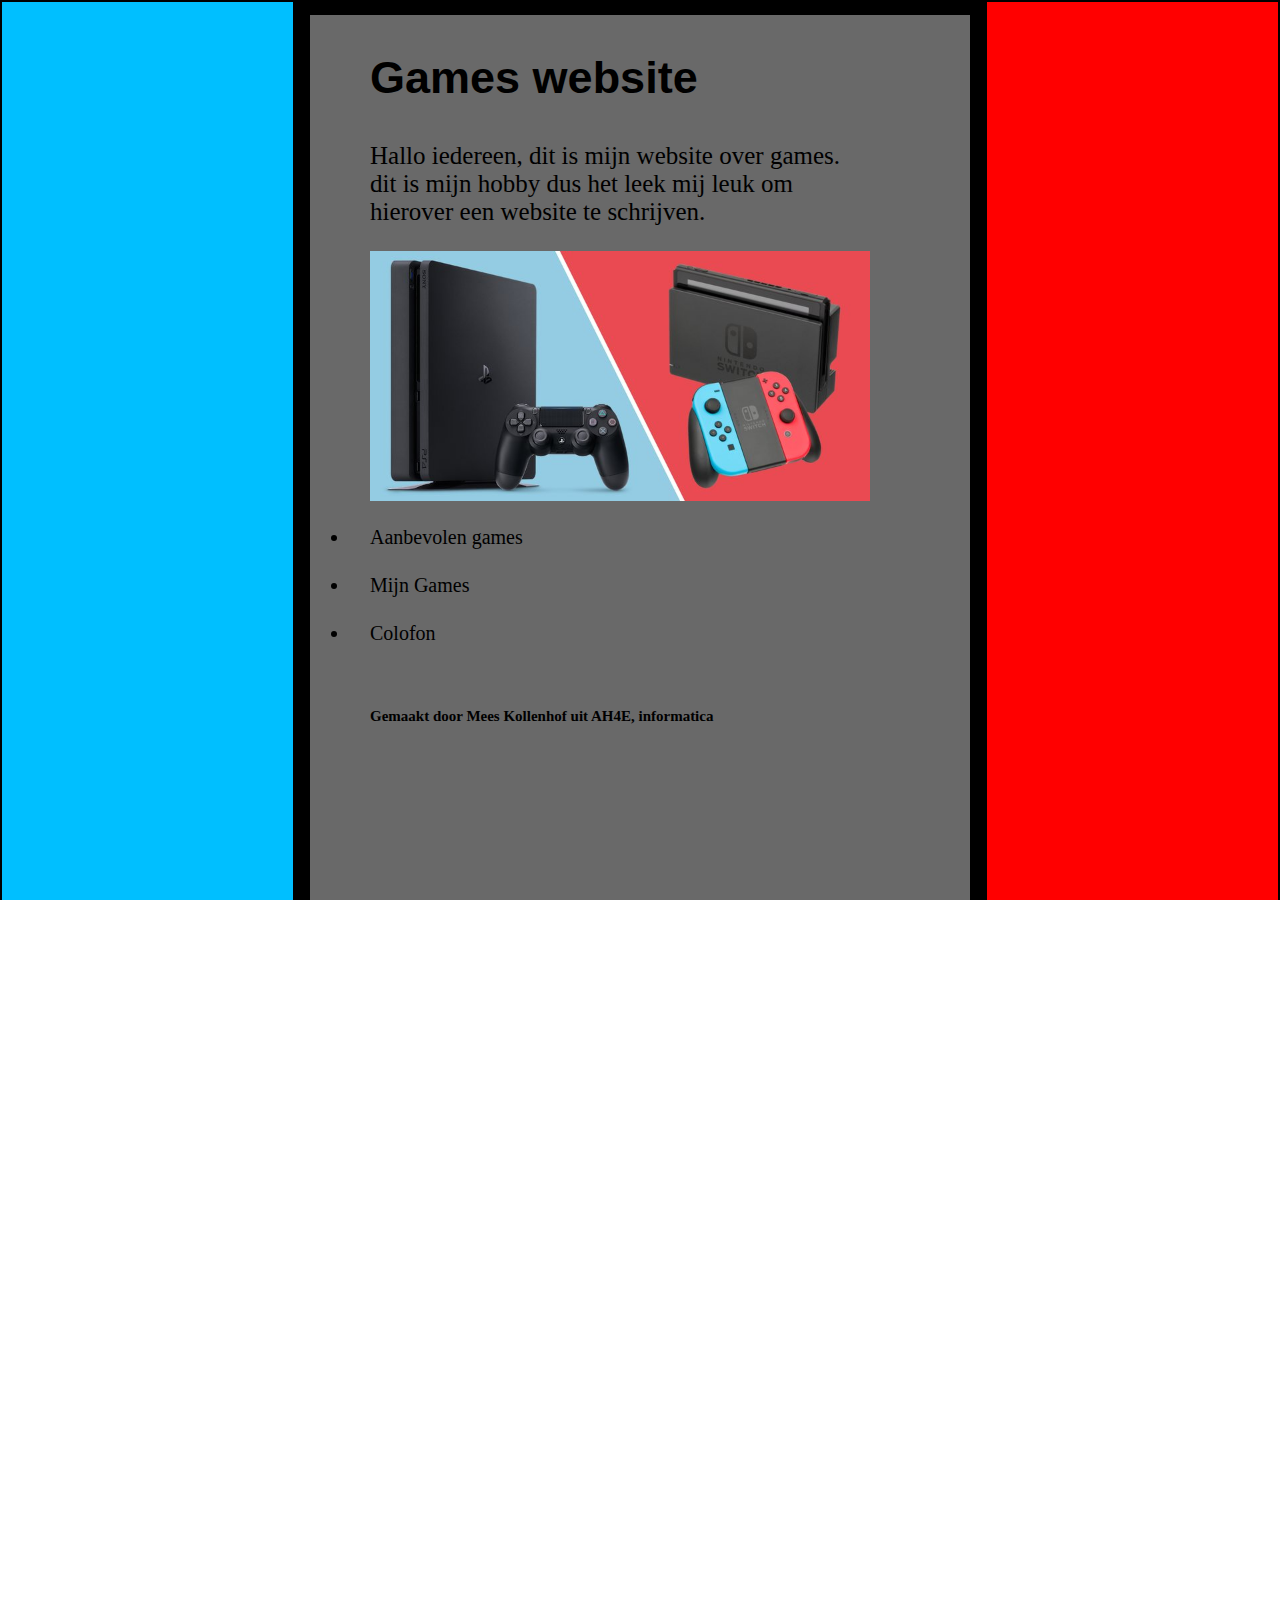
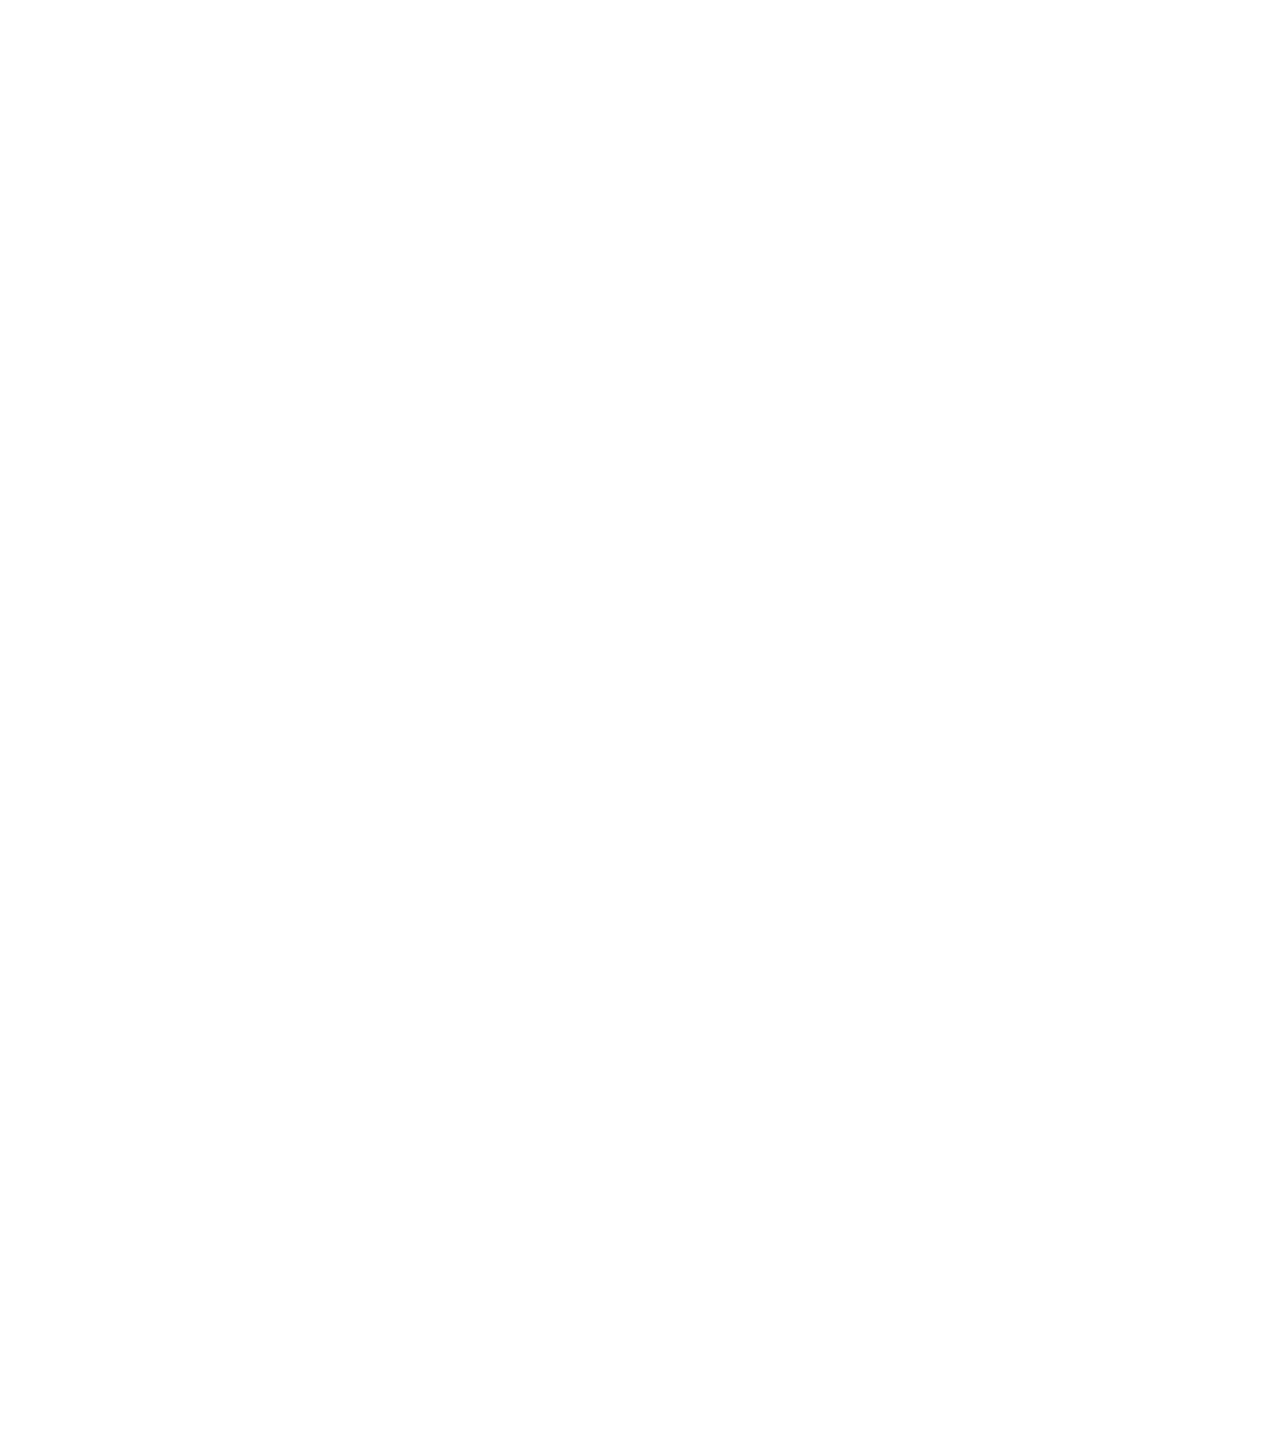
<file: PO/index.html>
<html>
<head>
  <title>Practise opdracht Mees K.</title>
  <link rel="stylesheet" type="text/css" href="CSS/vormgeving.css"> 
</head>  
  <body>  
    <div class="hulpblok">
        <div class="container">
        </div>
        <div class="container3">
            <ul>
        <h2>Games website</h2>
        <p>Hallo iedereen, dit is mijn website over games.
            dit is mijn hobby dus het leek mij leuk om hierover een website te schrijven.</p>
        <img class="img" src="plaatje.jpg"/>
            <nav>            
            <p><li><a href="Aanbevolen games.html">Aanbevolen games</a></li></p>
            <p><li><a href="mijn games.html">Mijn Games</a></li></p>
            <p><li><a href="Credits.html">Colofon</a></li></p>
            </nav>
            &nbsp;
              <h3>Gemaakt door Mees Kollenhof uit AH4E, informatica</h3>
        </div>
        <div class="container2">          
        </div>
    </div>
  </body>
</html>
</file>
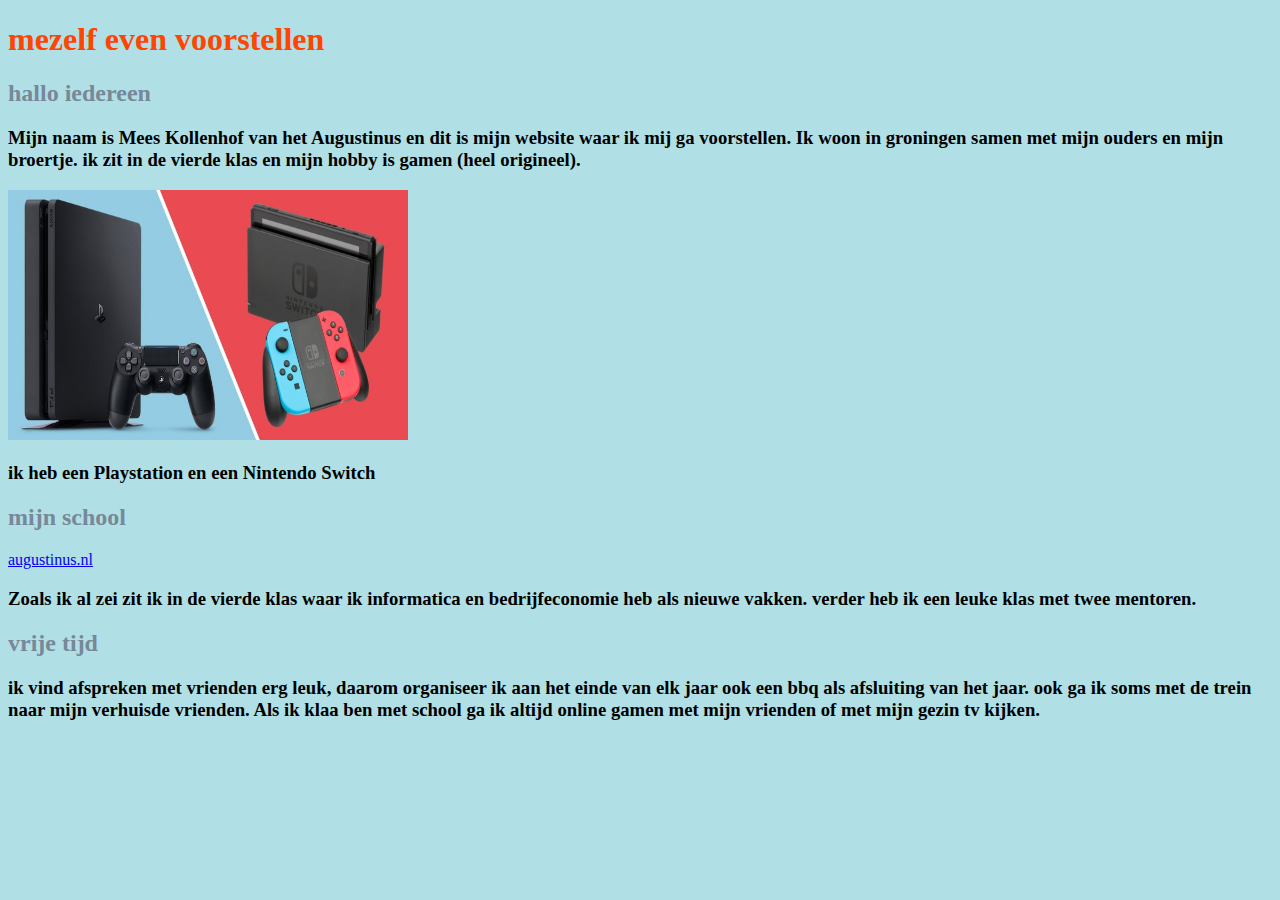
<file: TO/index.html>
<!DOCTYPE html>
<html>
 <head> 
 <title>Mees K. voorstellen</title>
 <link rel="stylesheet" href="CSS/Stijl.CSS">
  </head>
  <body>
<h1>mezelf even voorstellen</h1>
<h2>hallo iedereen</h2>
<h3>Mijn naam is Mees Kollenhof van het Augustinus en dit is mijn website waar ik mij ga voorstellen.
Ik woon in groningen samen met mijn ouders en mijn broertje. ik zit in de vierde klas en mijn hobby is gamen (heel origineel).</h3>
 <img src="plaatje.jpg"/>
 <h3>ik heb een Playstation en een Nintendo Switch</h3>
 <h2>mijn school</h2>
 <a href="https://csgaugustinus.nl/">augustinus.nl</a>
 <h3> Zoals ik al zei zit ik in de vierde klas waar ik informatica en bedrijfeconomie heb als nieuwe vakken. verder heb ik een leuke klas met twee mentoren. </h3>
 <h2>vrije tijd</h2>
 <h3>ik vind afspreken met vrienden erg leuk, daarom organiseer ik aan het einde van elk jaar ook een bbq als afsluiting van het jaar. ook ga ik soms met de trein naar mijn verhuisde vrienden.
 Als ik klaa ben met school ga ik altijd online gamen met mijn vrienden of met mijn gezin tv kijken. </h3>
</body>
</html>
</file>
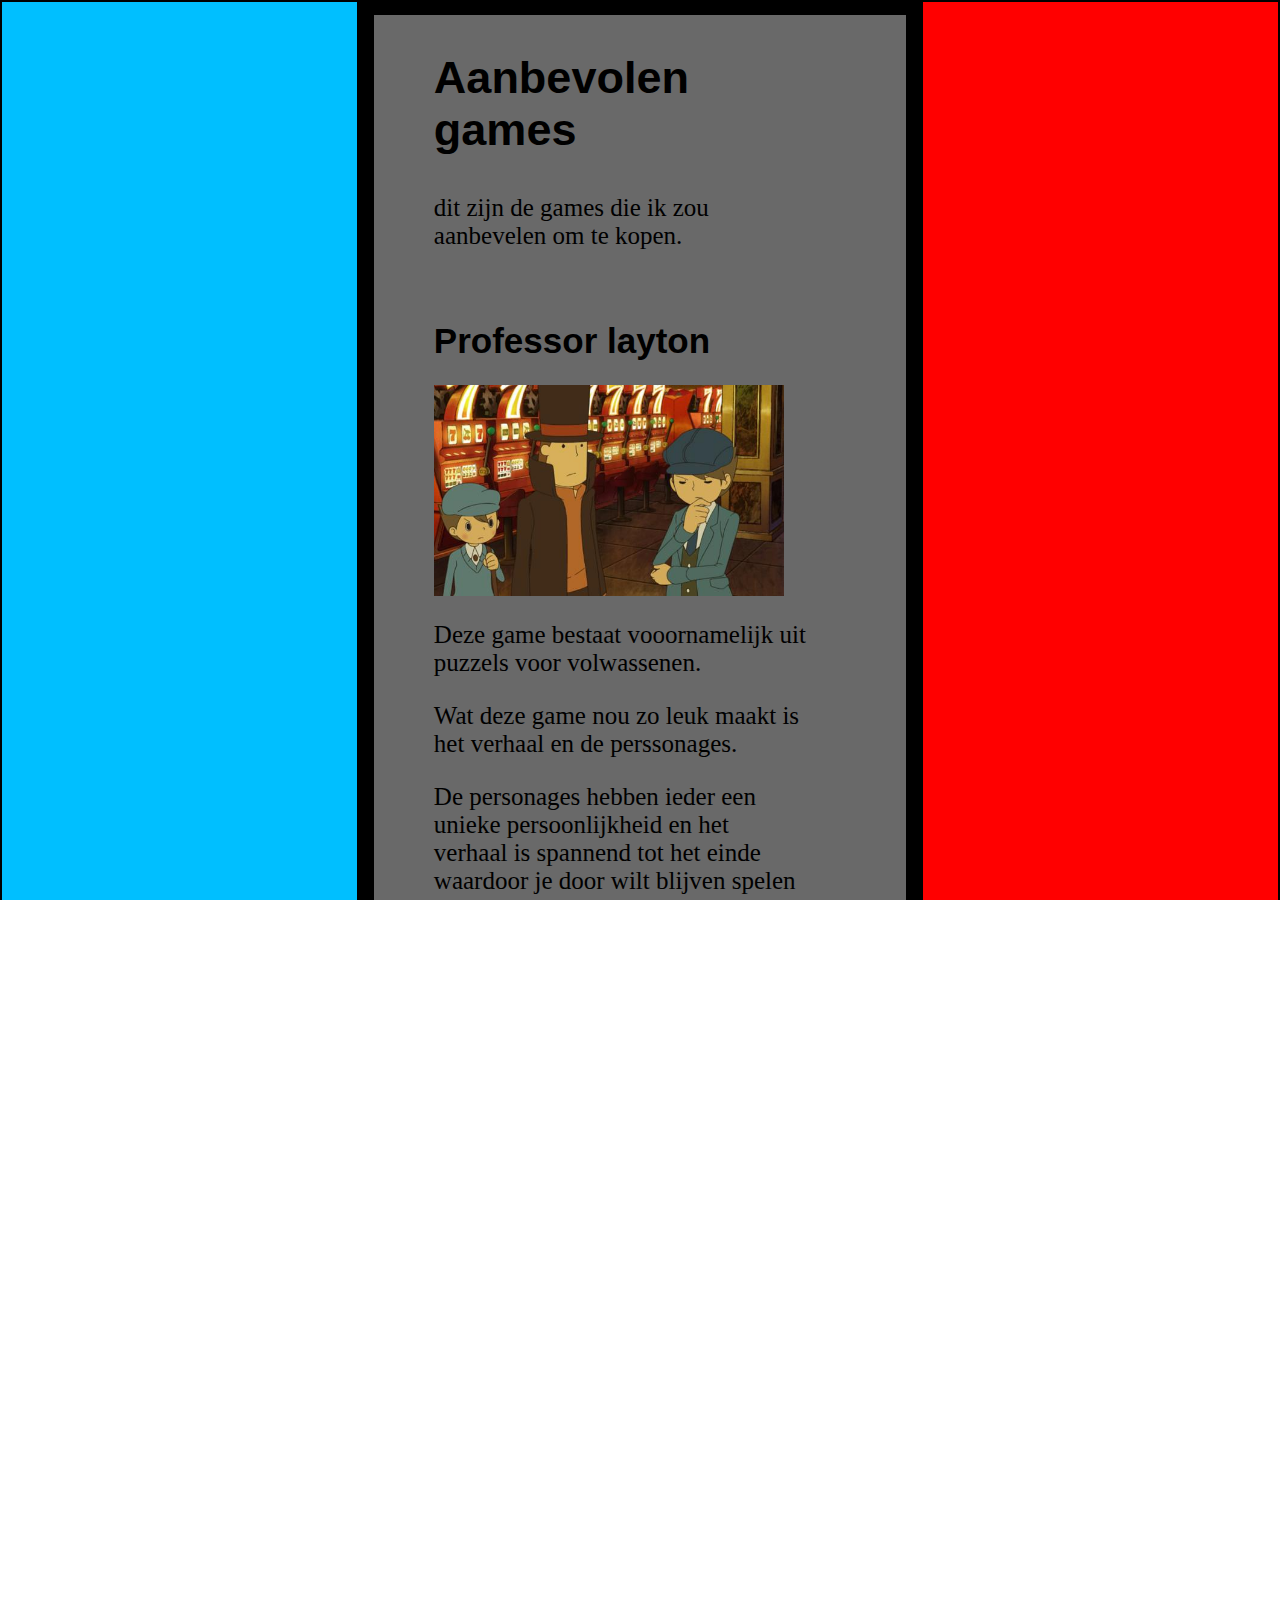
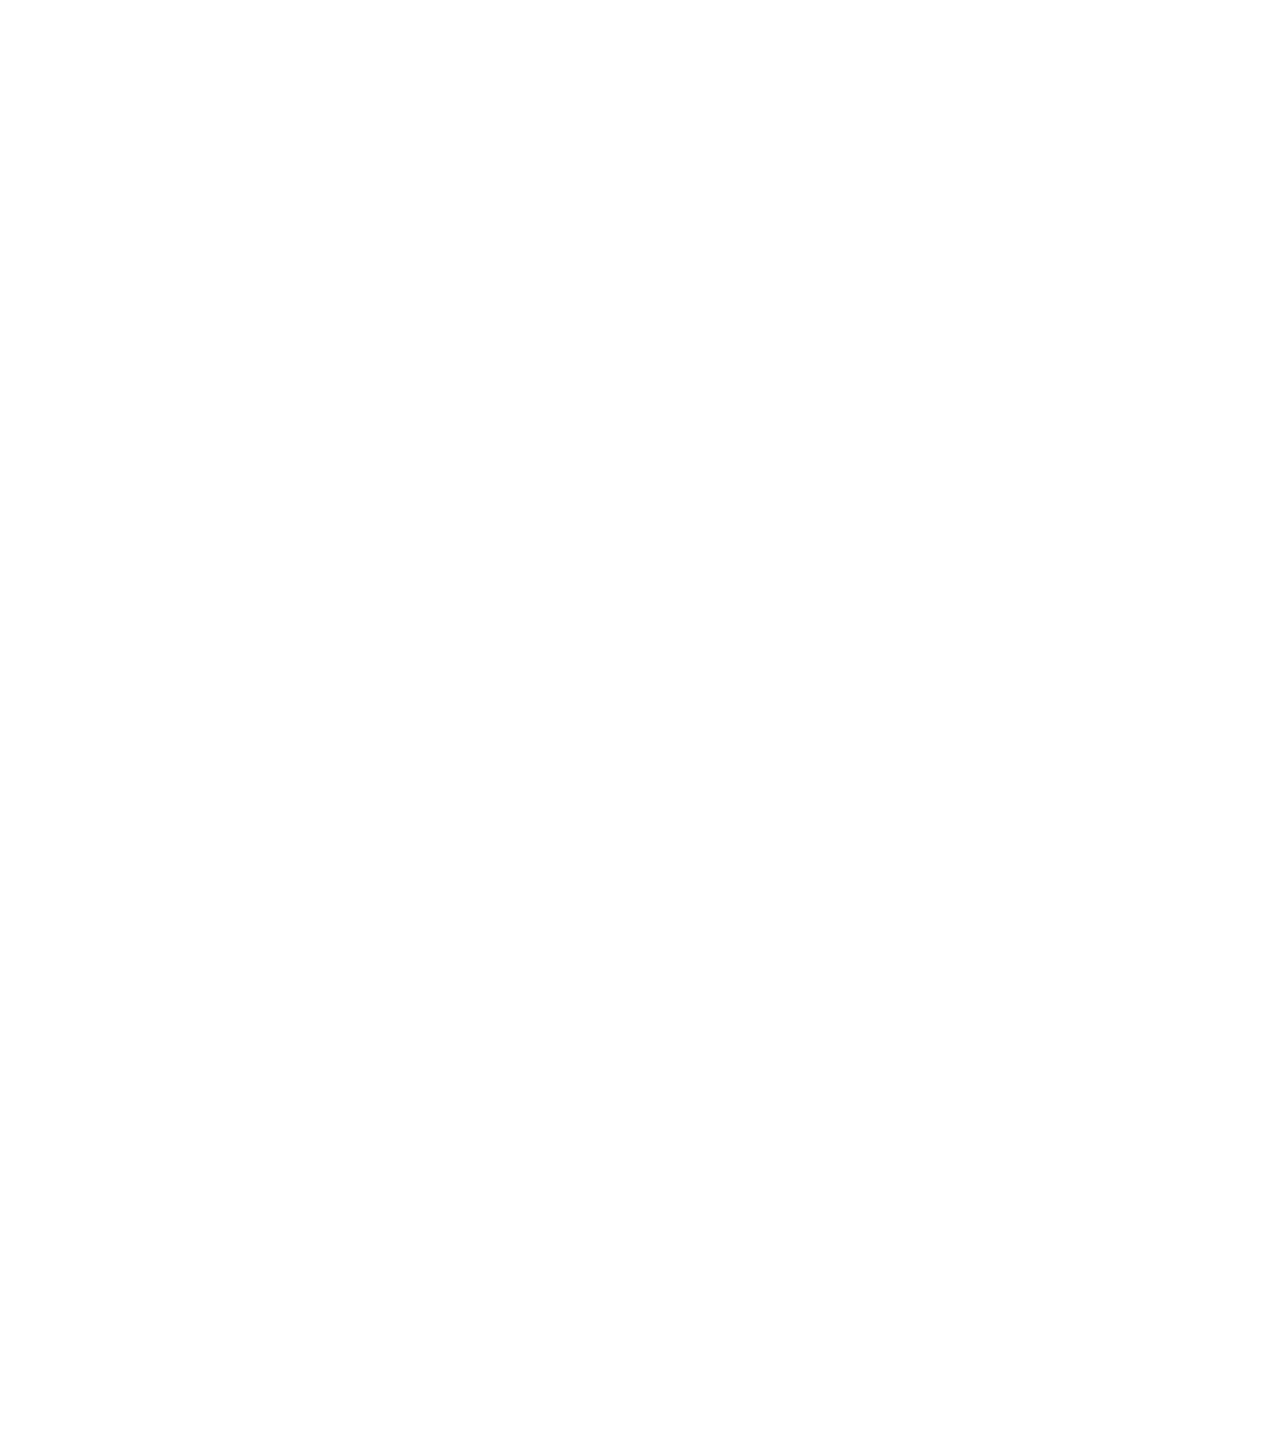
<file: PO/Aanbevolen games.html>
<html>
<head>
  <title>Aanbevolen games</title>
  <link rel="stylesheet" type="text/css" href="CSS/vormgeving.css"> 
</head>  
  <body>  
    <div class="hulpblok">
        <div class="container">
        </div>
        <div class="container3">
            <ul>
        <h2>Aanbevolen games</h2>
        <p>dit zijn de games die ik zou aanbevelen om te kopen.</p>
        &nbsp;
                <h1>Professor layton</h1>
        <img class="image" src="plfoto.jpg"/>
        <p>Deze game bestaat vooornamelijk uit puzzels voor volwassenen.</p>
        <p>Wat deze game nou zo leuk maakt is het verhaal en de perssonages.</p>
        <P>De personages hebben ieder een unieke persoonlijkheid en het verhaal is spannend tot het einde waardoor je door wilt blijven spelen tot het einde.
        <p>hier is een gedeelte van het spel waar het erg spannend is en je wilt weten wie de dader is of wat er gaat gebeuren, het spel zit vol cliffhangers</p>
        <p>hier is een link naar een map met alle 'cutscenes', ik zou nummer 25 tot en met 30 kijken om te begrijpen wat ik bedoel.
        &nbsp;
        <p><a href="https://www.youtube.com/watch?v=136m8Z4RnI4&list=PL1C5206641CD4700C&index=25">het spannende einde.</a></p>
        <p>het interesante aan deze game is dat je de hele tijd puzzels moet oplossen om verder te komen in het verhaal, de cliffhangers geven je dus echt een reden om door te blijven spelen.</p>
        &nbsp;
        <h1>Bendy and The Ink machine</h1>
        <img class="image" src="Bendyinformatica.jpg"/>
        <p>Bendy and the ink machine is een indie-horror game met een spannend verhaal, er zitten meerdere gevechten in het spel,</p>
        <p>die erg goed bedacht zijn. het spel heeft een verassend einde en er komt een vervolg aan dit jaar.
        &nbsp;
        <h1>Mario 3d all stars</h1>
        <img class="image" src="mario3d.jpg"/>
        <p>Mario 3d all stars is een game voor iedereen, het is een collectie van de drie best 3d mario games.</p>
        <p>Waaronder; Mario 64, Mario Sunshine en de beste naar mijn mening Mario Galaxy.</p>
        <p>Deze game is makkelijk te spelen en te begrijpen voor iedereen.</p>
        &nbsp;
        <h1><a href="index.html">Terug</a></h1>
        </div>
        <div class="container2">          
        </div>
    </div>
  </body>
</html>
</file>
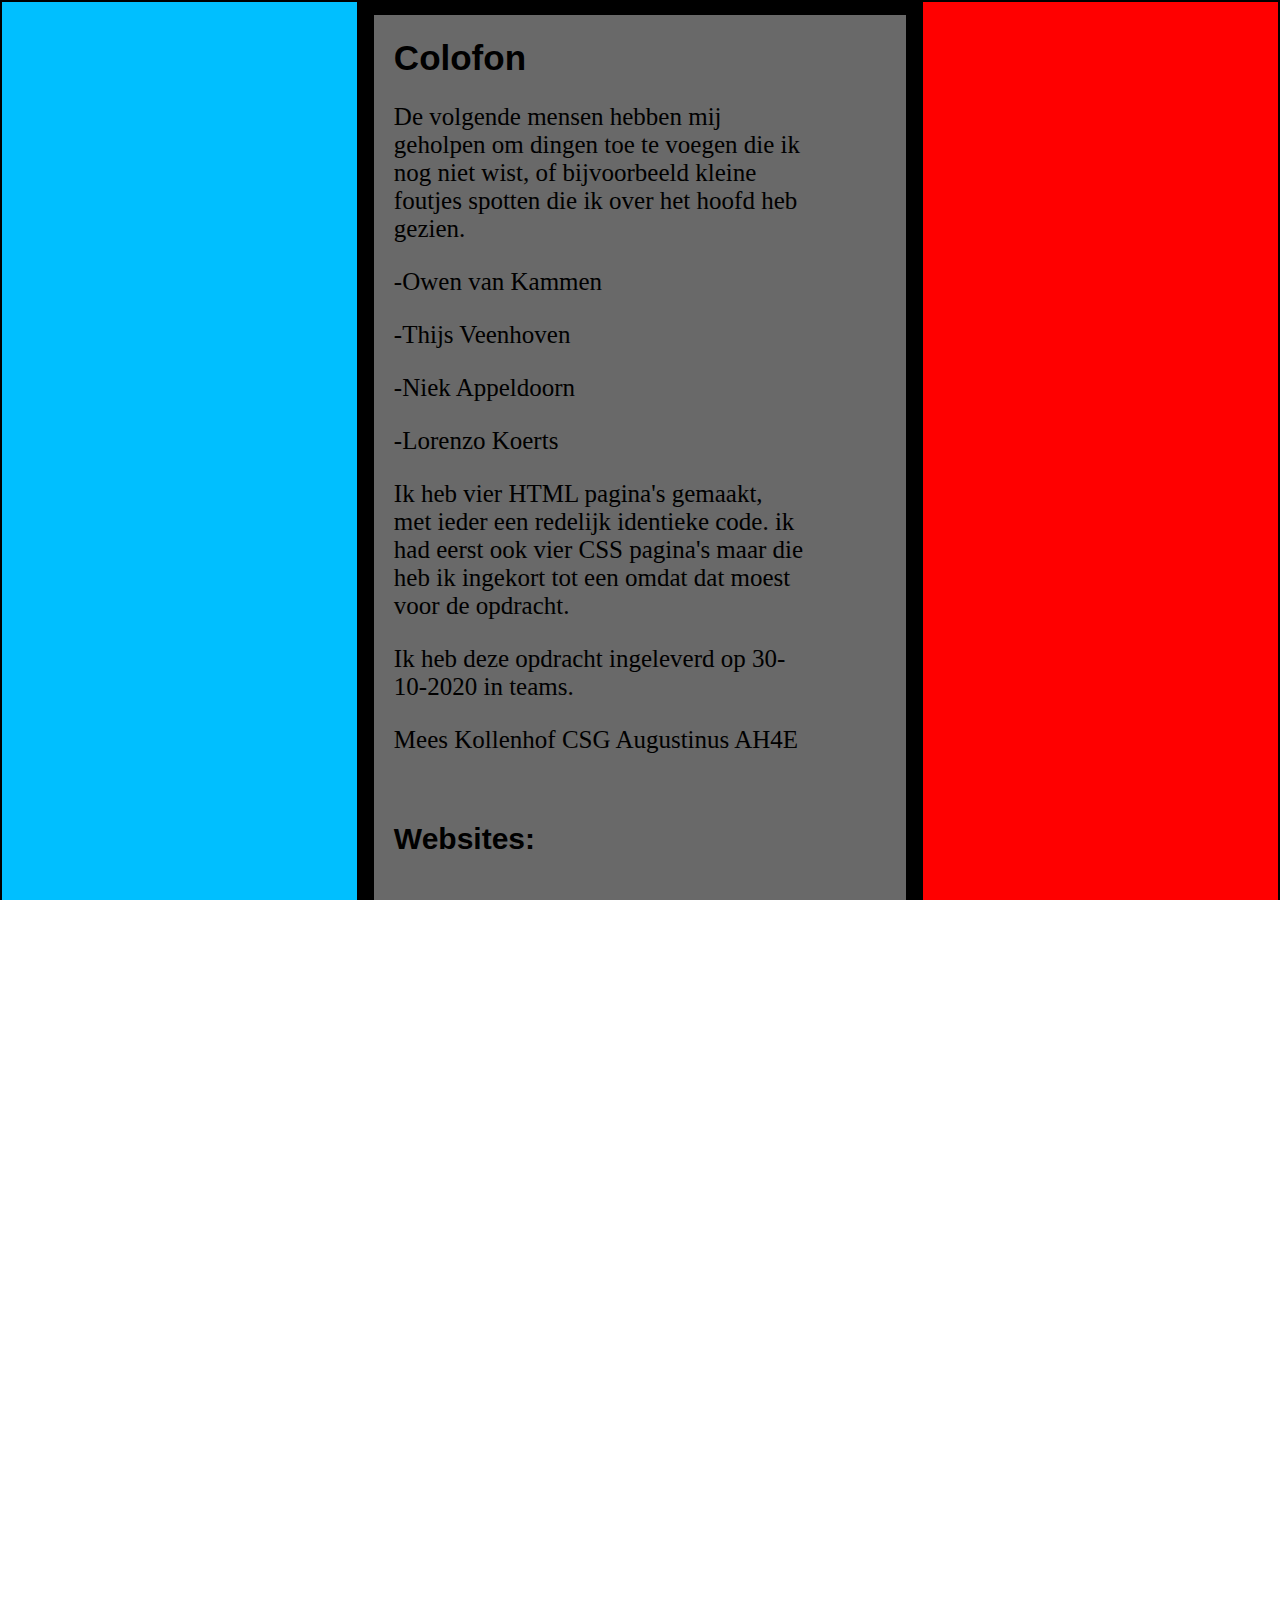
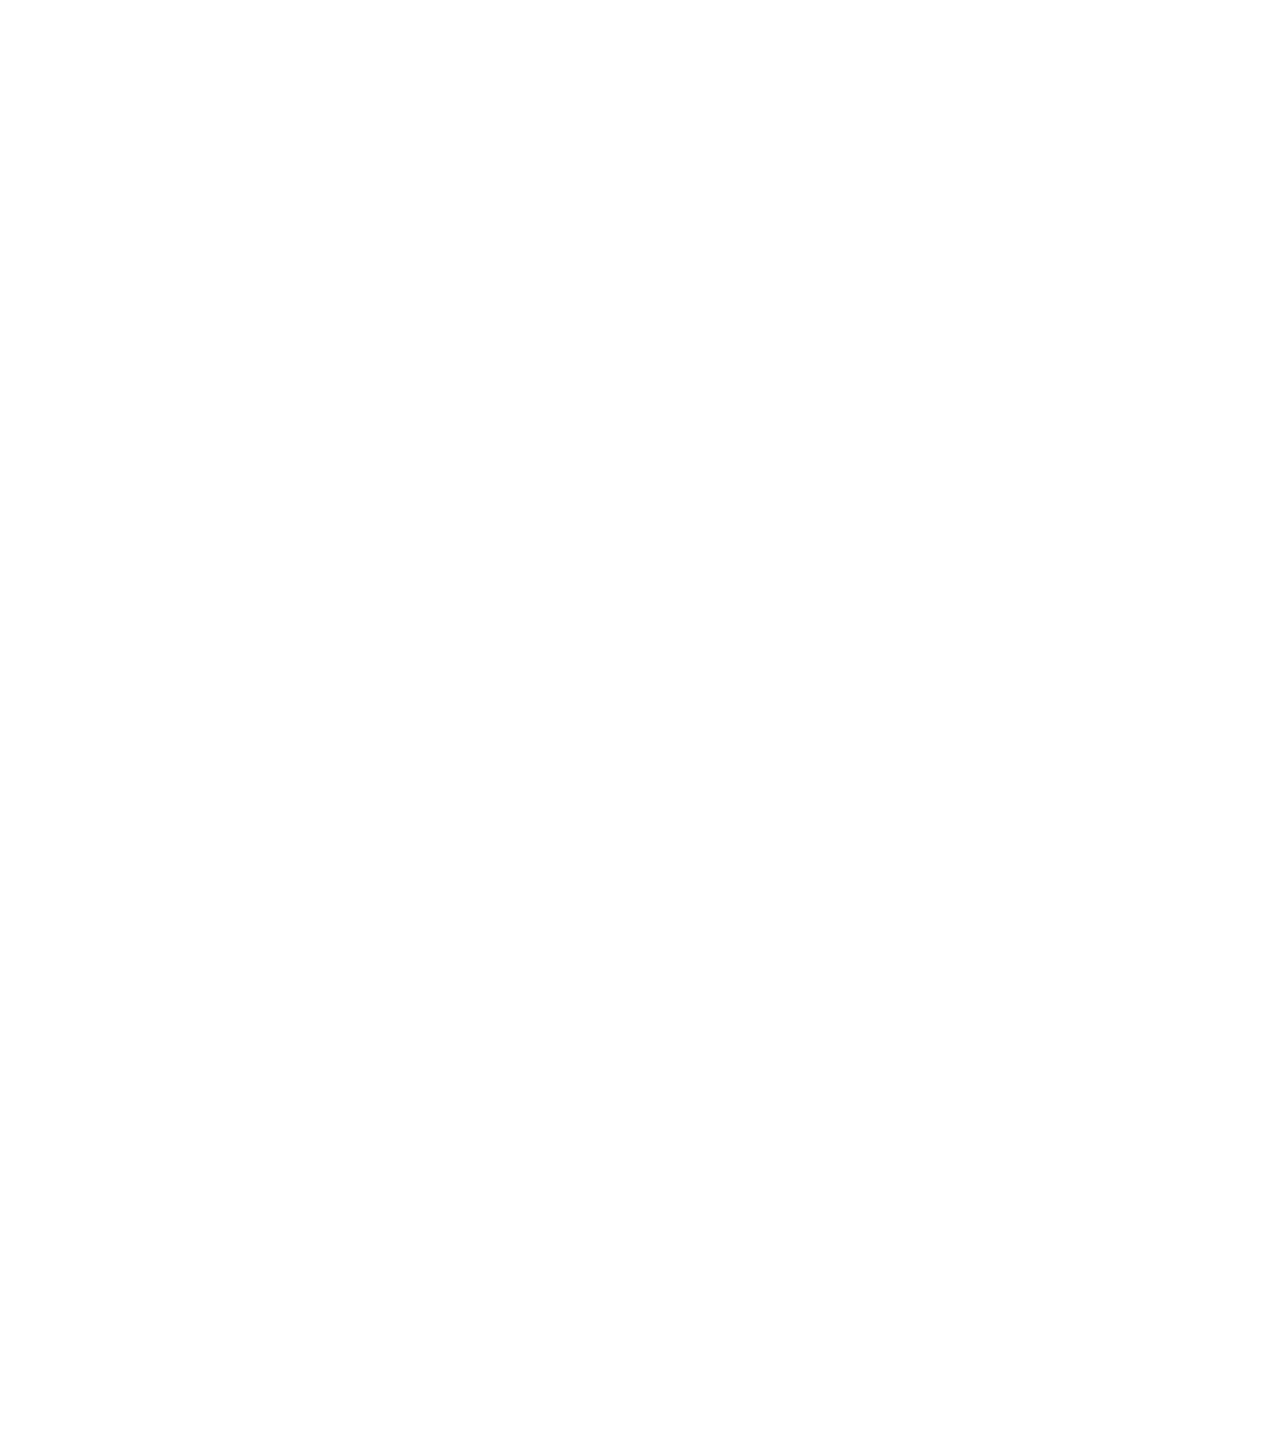
<file: PO/Credits.html>
<html>
<head>
<title>Colofon</title>
 <link rel="stylesheet" type="text/css" href="CSS/vormgeving.css"> 
 </head>  
  <body> 
    <div class="hulpblok">
        <div class="container">
        </div>
        <div class="container3">
        <h1> Colofon </h1>
        <p>De volgende mensen hebben mij geholpen om dingen toe te voegen die ik nog niet wist, of bijvoorbeeld kleine foutjes spotten die ik over het hoofd heb gezien.</p>
        <p>
            -Owen van Kammen </p>
        <p>
            -Thijs Veenhoven
        </p>
        <p>
            -Niek Appeldoorn
        </p>
        <p>
            -Lorenzo Koerts
        </p>
        <p>Ik heb vier HTML pagina's gemaakt, met ieder een redelijk identieke code. ik had eerst ook vier CSS pagina's maar die heb ik ingekort tot een omdat dat moest voor de opdracht.</p>
        <p>Ik heb deze opdracht ingeleverd op 30-10-2020 in teams.</p>
        <p>Mees Kollenhof CSG Augustinus AH4E
        &nbsp;
        <h4>Websites:</h4>
        <p><a href="https://www.csgaugustinus.nl/">Website van mijn school</a></p>
        <p><a href="https://www.b207.nl/">Website van mijn Informatica klas</a></p>
        <h1><li><a href="index.html">Terug</a></li></h1>
        </div>
         <div class="container2">          
        </div>
         </div>
  </body>
</html>
</file>
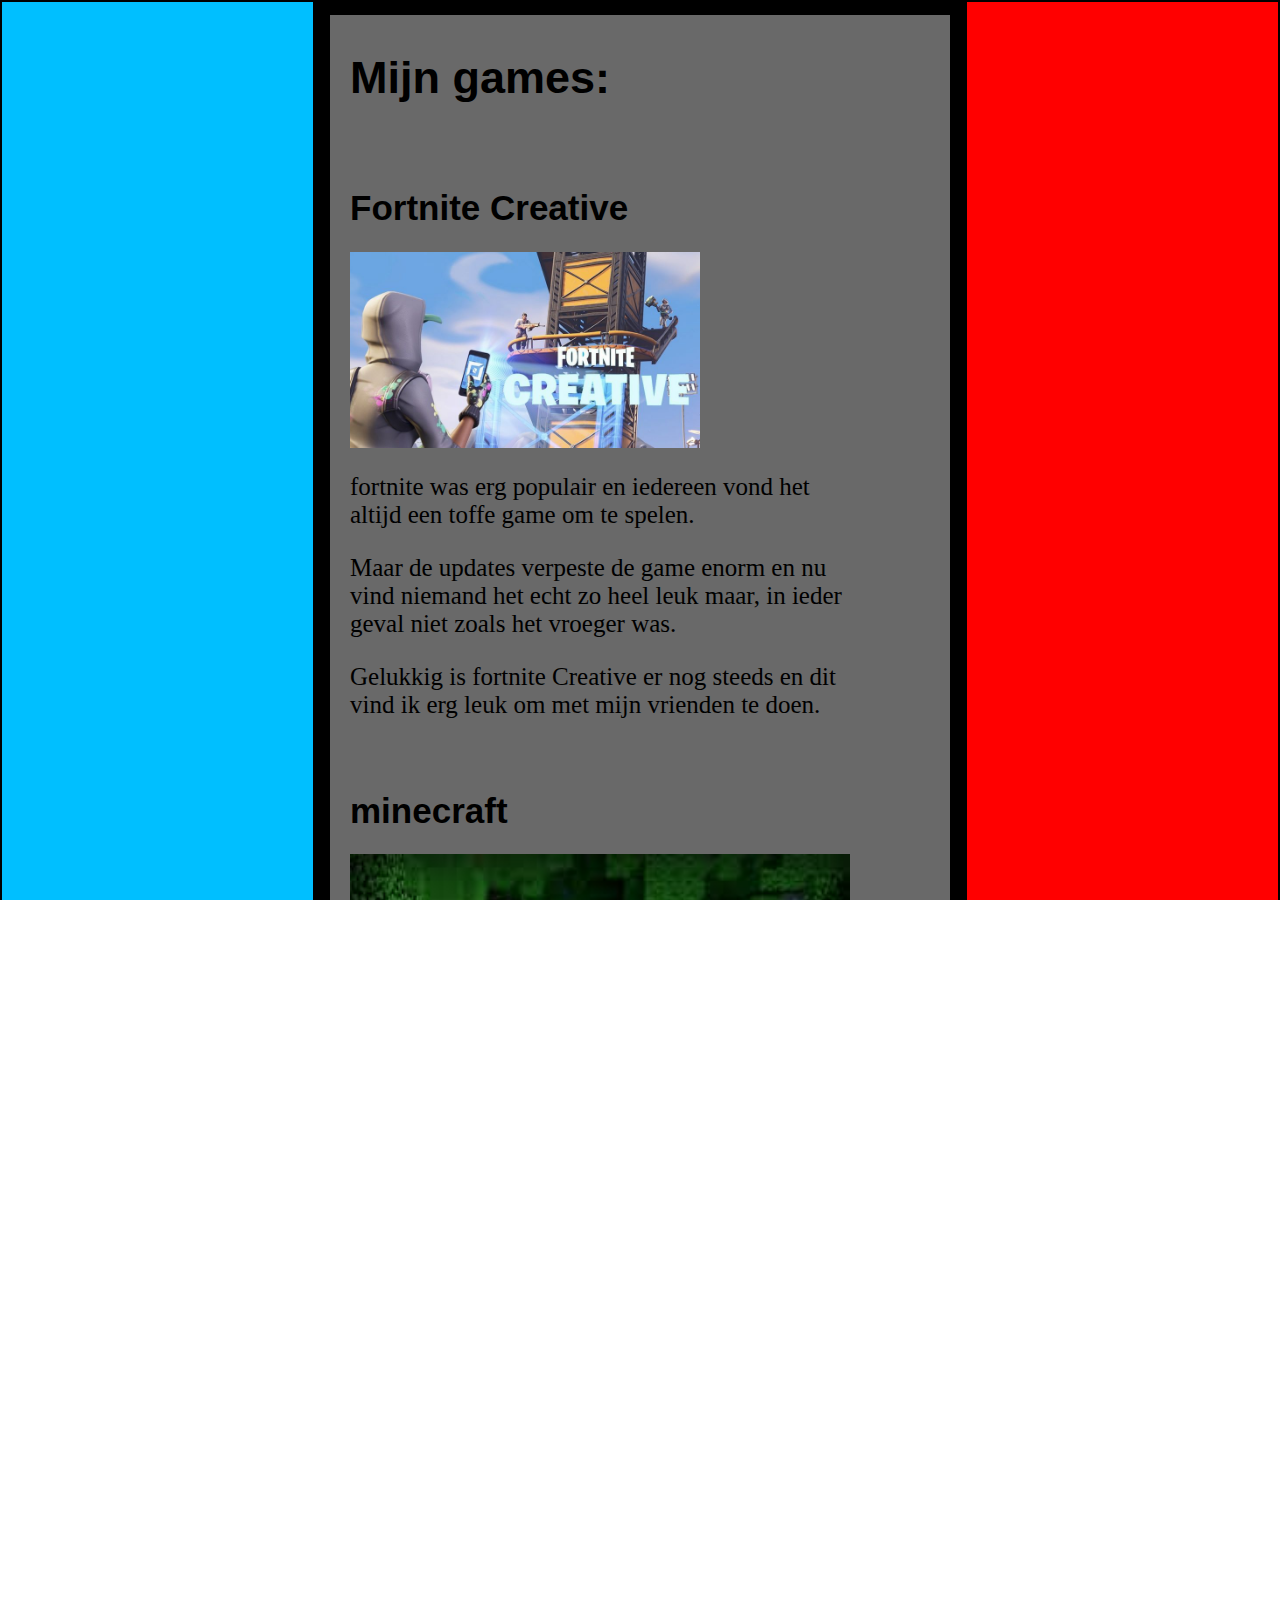
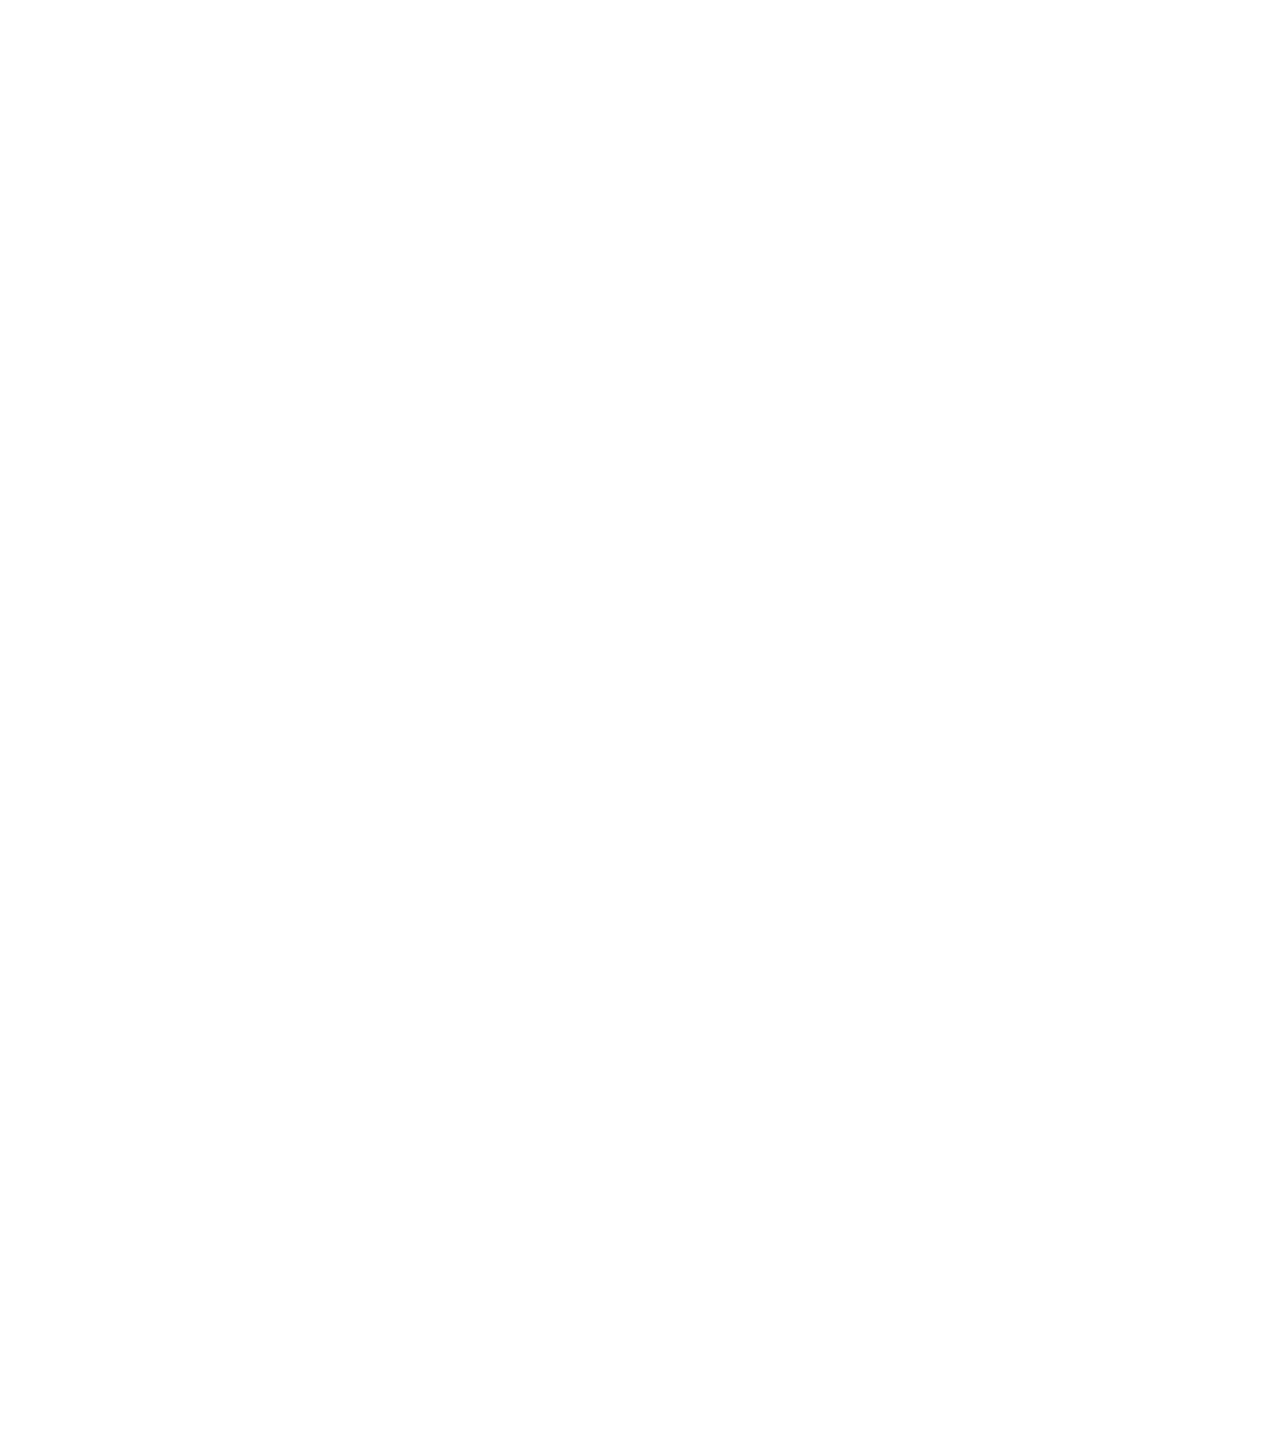
<file: PO/mijn games.html>
<html>
<head>
<title>Mijn Games</title>
 <link rel="stylesheet" type="text/css" href="CSS/vormgeving.css"> 
 </head>  
  <body> 
    <div class="hulpblok">
        <div class="container">
        </div>
        <div class="container3">
        <h2>Mijn games:</h2>
        &nbsp;
        <h1>Fortnite Creative</h1>
        <img class="image" src="fort.jpg"/>
        <p>fortnite was erg populair en iedereen vond het altijd een toffe game om te spelen.</p>
        <p>Maar de updates verpeste de game enorm en nu vind niemand het echt zo heel leuk maar, in ieder geval niet zoals het vroeger was.</p>
        <p>Gelukkig is fortnite Creative er nog steeds en dit vind ik erg leuk om met mijn vrienden te doen.</p>
        &nbsp;
        <h1>minecraft</h1>
        <img class="img" src="minecraft.jpg"/>
        <p>minecraft is een game die iedereen wel eens heeft gespeeld, het is een populaire game, zelfs na tien jaar.</p>
        &nbsp;
        <h1>Star Wars Battlefront 2</h1>
        <img class="img" src="starwars.png"/>
        <p>star wars battlefront is een online game waar je tegen elkaar vecht als de bekende helden en slechteriken van star wars.</p>
        <p>ieder personage heeft zijn unieke eiegnschappen. ieder personage is goed tegen de ander en dus moet je strategisch nadenken over wie je wilt zijn.</p>
        <p>hoe meer je speelt, hoe meer je de personages goeie en slechte kanten gaat begrijpen. dat maakt het spel zo leuk.
        &nbsp;
        <h1>Super Mario Galaxy</h1>
        <img class="img" src="mgfoto.jpg"/>
        <p>Mario galaxy is waarschijnlijk mijn favoriete game aller tijden, alles eraan werkt perfect. En levels opnieuw spelen blijft leuk. de verhaallijn is niet zo goed maar daar gaat het niet om in dit spel.</p>
        <p>Mario Galaxy is als een 'platformer' gelabeld. Platformers zijn games waar je een parcour doet, van platform naar plaform springen simpel gezegd.</p>
        <p>Mario Galaxy heeft het platformen enorm goed gemaakt omdat je verschillende soorten zwaartekracht hebt omdat je in de ruimte speelt en dat maakt het zo leuk</p>
        <p>Als je dit voor het eerst speelt is het zeker moeilijk en erg wennen maar als je het goed kan dan is dit een enorm leuke game</p>
        <h1><li><a href="index.html">Terug</a></li></h1>
        </div>
         <div class="container2">          
        </div>
         </div>
  </body>
</html>
</file>
<file: PO/CSS/vormgeving.css>
h1 {
    color: black;
    font-family: 'Franklin Gothic Medium', 'Arial Narrow', Arial, sans-serif;
    font-size: 35px;
        padding-right: 100px;
    padding-left: 20px;
}
p {
    color:black;
    font-family: Georgia, 'Times New Roman', Times, serif;
    padding-right: 100px;
    padding-left: 20px;
    font-size: 25px;
}

h2 {
color: black;
font-family:-apple-system, BlinkMacSystemFont, 'Segoe UI', Roboto, Oxygen, Ubuntu, Cantarell, 'Open Sans', 'Helvetica Neue', sans-serif;
font-size: 45px;
padding-right: 100px;
padding-left: 20px;   
    }

h3 {
color:black;
font-family: Georgia, 'Times New Roman', Times, serif;
padding-right: 100px;
padding-left: 20px;
font-size: 15px;
}

h4 {
    color: black;
    font-family: 'Franklin Gothic Medium', 'Arial Narrow', Arial, sans-serif;
    font-size: 30px;
        padding-right: 100px;
    padding-left: 20px;
}

.hulpblok {
    display: flex;
}

body,html {
    height: 100%;
    width: 100%;
    margin: 0px;
    padding: 0px;
    overflow-x: hidden;
    font-size: 20px;

}

.container {
    background-color: deepskyblue;
    width: 1000px;
    height: 3026px;
    border: 2px solid black;
}

.container2 {
    background-color: red;
    width: 1000px;
    height: 3026px;
    border: 2px solid black;
} 

.container3 {
    background-color: dimgray;
    width: 1500px;
    height: 3000px;
    border: 15px solid black;
    border-image: 15px;
}

a:link{
    color:black;
    text-decoration: none;
        padding-right: 100px;
    padding-left: 20px;
}
a:visited{
    color: black;
}
a:hover{
    Color:red;
}

.img {
    position: relative;
    width: 500px;
    padding-right: 100px;
    padding-left: 20px;
}

.image {
    position: relative
    height: 350px;
    width: 350px;
    padding-right: 100px;
    padding-left: 20px;
}
</file>
<file: TO/CSS/Stijl.CSS>
h1 {
    color:orangered;
}

img{
    width: 400px;
    height: 250px;
}

h3 {
    color:black
}

h2 {
    color:lightslategray
}

body{
    background-color:powderblue
}
</file>
